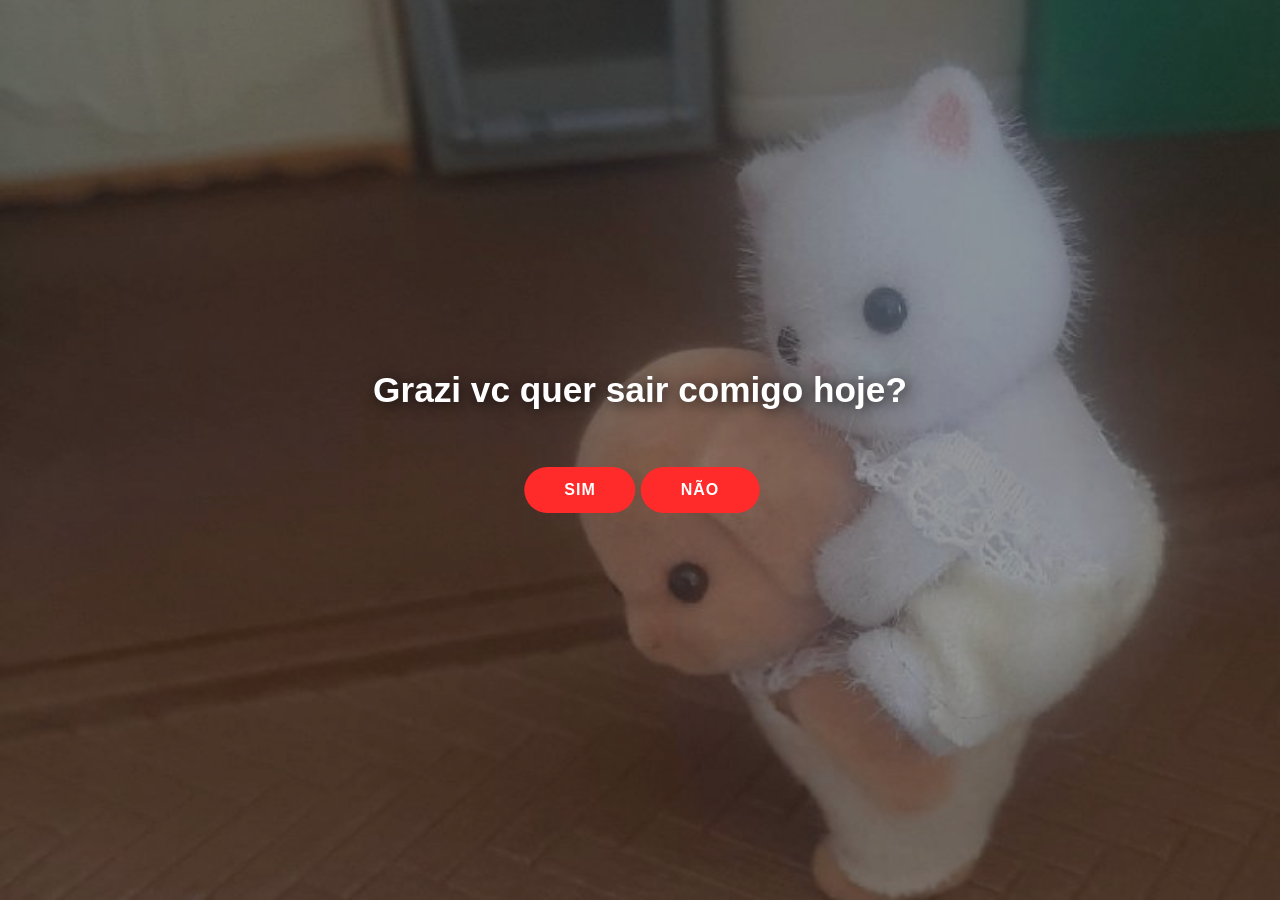
<file: index.html>
<!DOCTYPE html>
<html lang="pt-BR">
<head>
  <meta charset="UTF-8">
  <title>Convite</title>

  <!-- conecta com seu CSS -->
  <link rel="stylesheet" href="style.css">
</head>

<body>

  <!-- overlay (escurece o fundo) -->
  <div class="overlay"></div>

  <div class="container">
    <h1>Grazi vc quer sair comigo hoje?</h1>

    <div class="buttons">
      <button id="sim">SIM</button>
      <button id="nao">NÃO</button>
    </div>
  </div>

  <script>
    const nao = document.getElementById("nao");
    const sim = document.getElementById("sim");

    function fugir() {
      const largura = window.innerWidth - nao.offsetWidth;
      const altura = window.innerHeight - nao.offsetHeight;

      const x = Math.random() * largura;
      const y = Math.random() * altura;

      nao.style.position = "fixed";
      nao.style.left = x + "px";
      nao.style.top = y + "px";
    }

    // foge antes de clicar
    nao.addEventListener("mouseenter", fugir);
    nao.addEventListener("click", fugir);

    // botão SIM
    sim.addEventListener("click", () => {
      window.location.href = "https://www.youtube.com/watch?v=eQLxAGEV_6U";
    });
  </script>

</body>
</html>
</file>
<file: style.css>
* {
  margin: 0;
  padding: 0;
  box-sizing: border-box;
  font-family: Arial, sans-serif;
}

body {
  height: 100vh;
  background: url("fundo.jpg") no-repeat center center/cover;
  display: flex;
  align-items: center;
  justify-content: center;
  overflow: hidden;
  position: relative;
}

/* overlay escuro */
.overlay {
  position: fixed;
  top: 0;
  left: 0;
  width: 100%;
  height: 100%;
  background: rgba(0,0,0,0.4);
  z-index: 1;
}

.container {
  position: relative;
  z-index: 2;
  text-align: center;
  color: white;
  max-width: 800px;
}

h1 {
  font-size: 2.2rem;
  margin-bottom: 40px;
  text-shadow: 2px 2px 15px rgba(0,0,0,0.8);
}

/* área dos botões (AGORA CONTROLADA) */
.buttons {
  position: relative;
  width: 300px;
  height: 80px;
  margin: 0 auto;
}

/* estilo dos botões */
button {
  padding: 14px 40px;
  border: none;
  border-radius: 999px;
  font-size: 16px;
  cursor: pointer;
  background: #ff2b2b;
  color: white;
  font-weight: bold;
  letter-spacing: 1px;
  transition: all 0.2s ease;
  position: absolute;
}

/* efeito hover */
button:hover {
  transform: scale(1.1);
  box-shadow: 0 0 15px rgba(255, 0, 0, 0.7);
}

/* clique */
button:active {
  transform: scale(0.95);
}

/* SIM fixo (nunca se mexe) */
#sim {
  left: 30%;
  top: 50%;
  transform: translate(-50%, -50%);
}

/* NÃO começa ao lado */
#nao {
  left: 70%;
  top: 50%;
  transform: translate(-50%, -50%);
}
</file>
